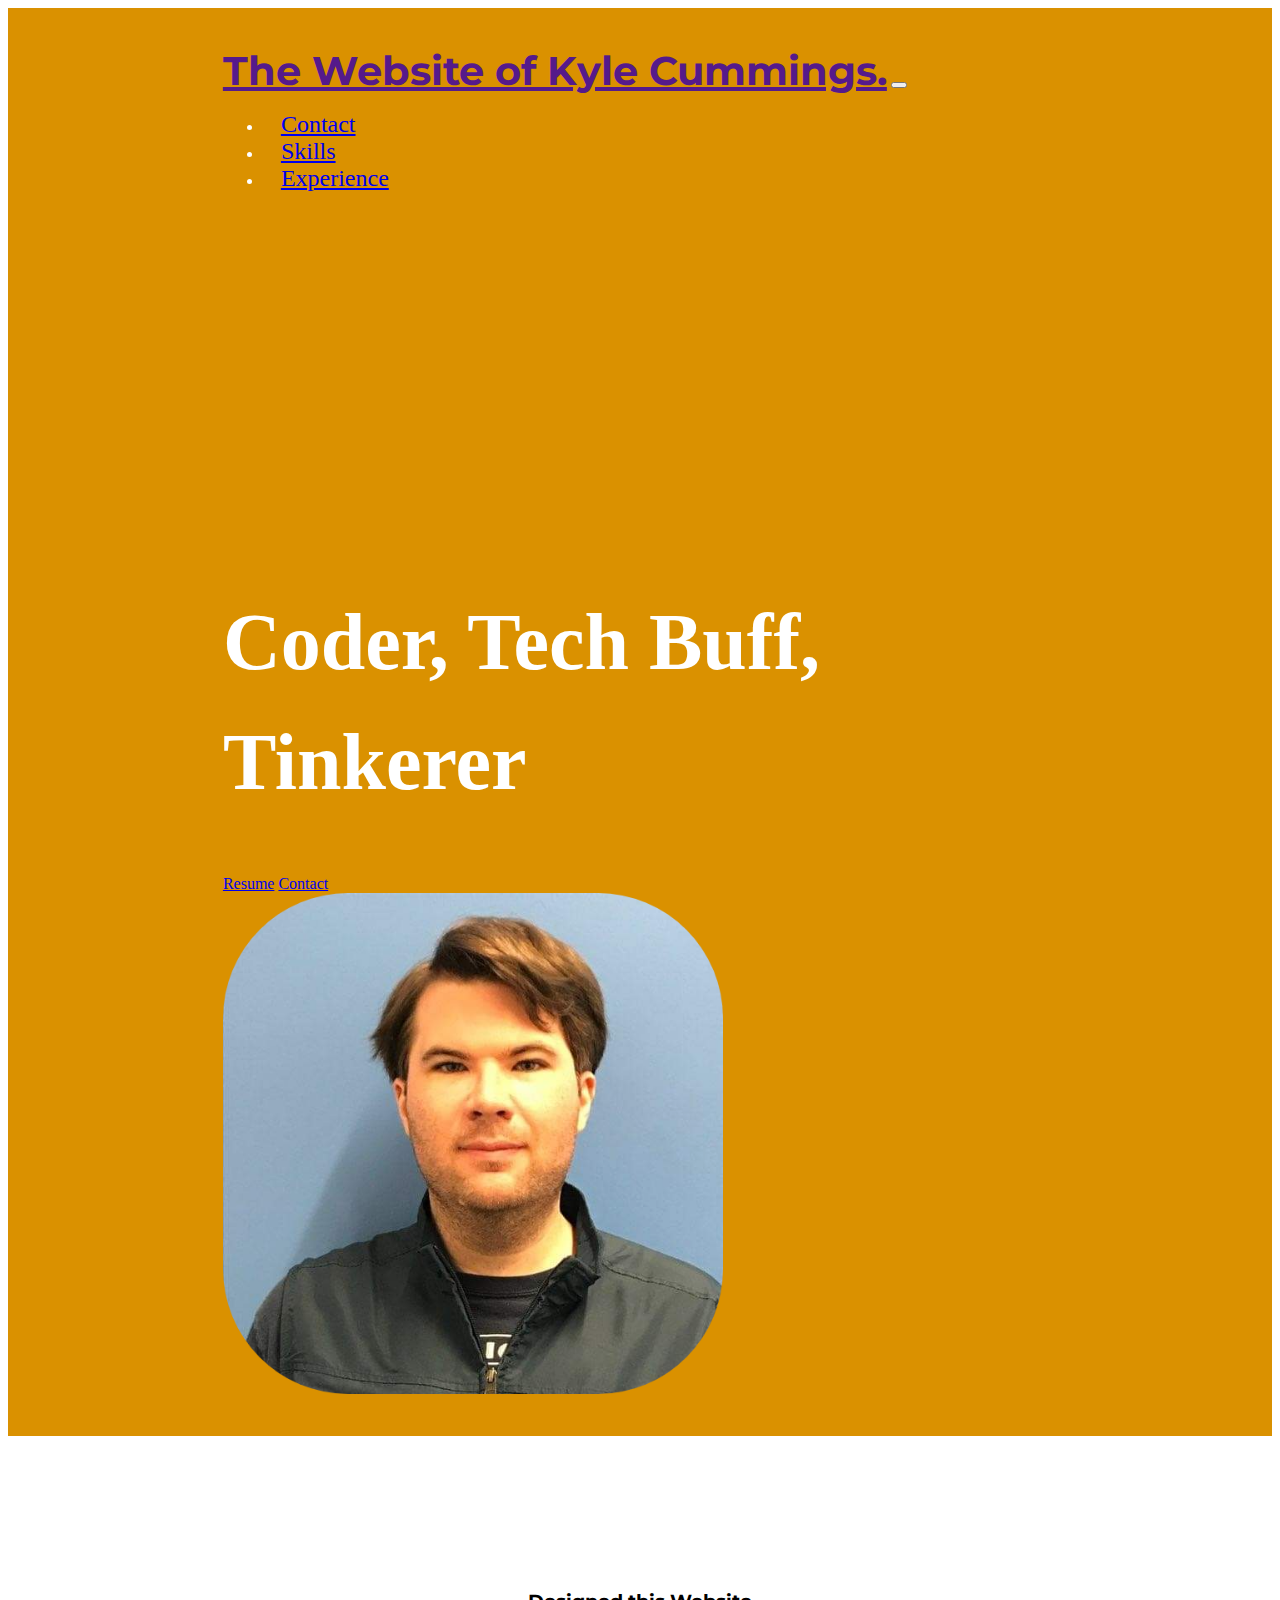
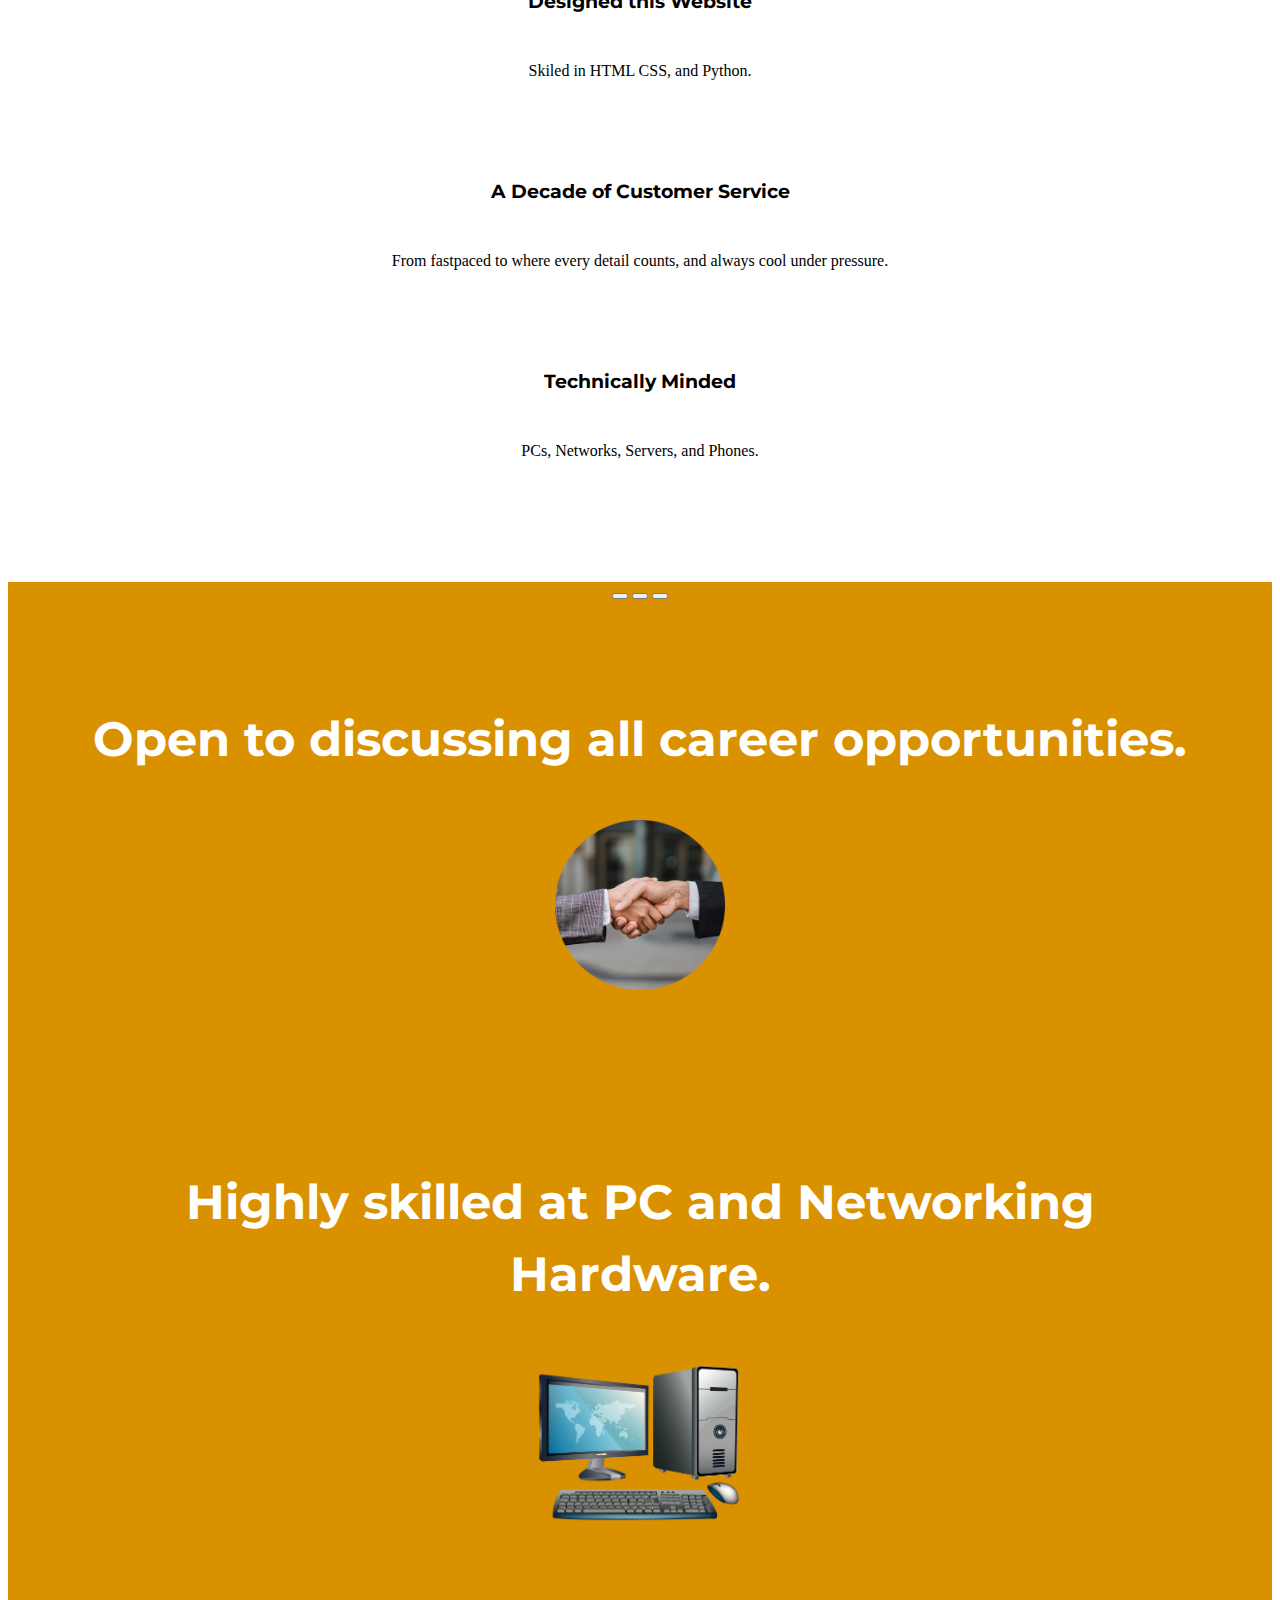
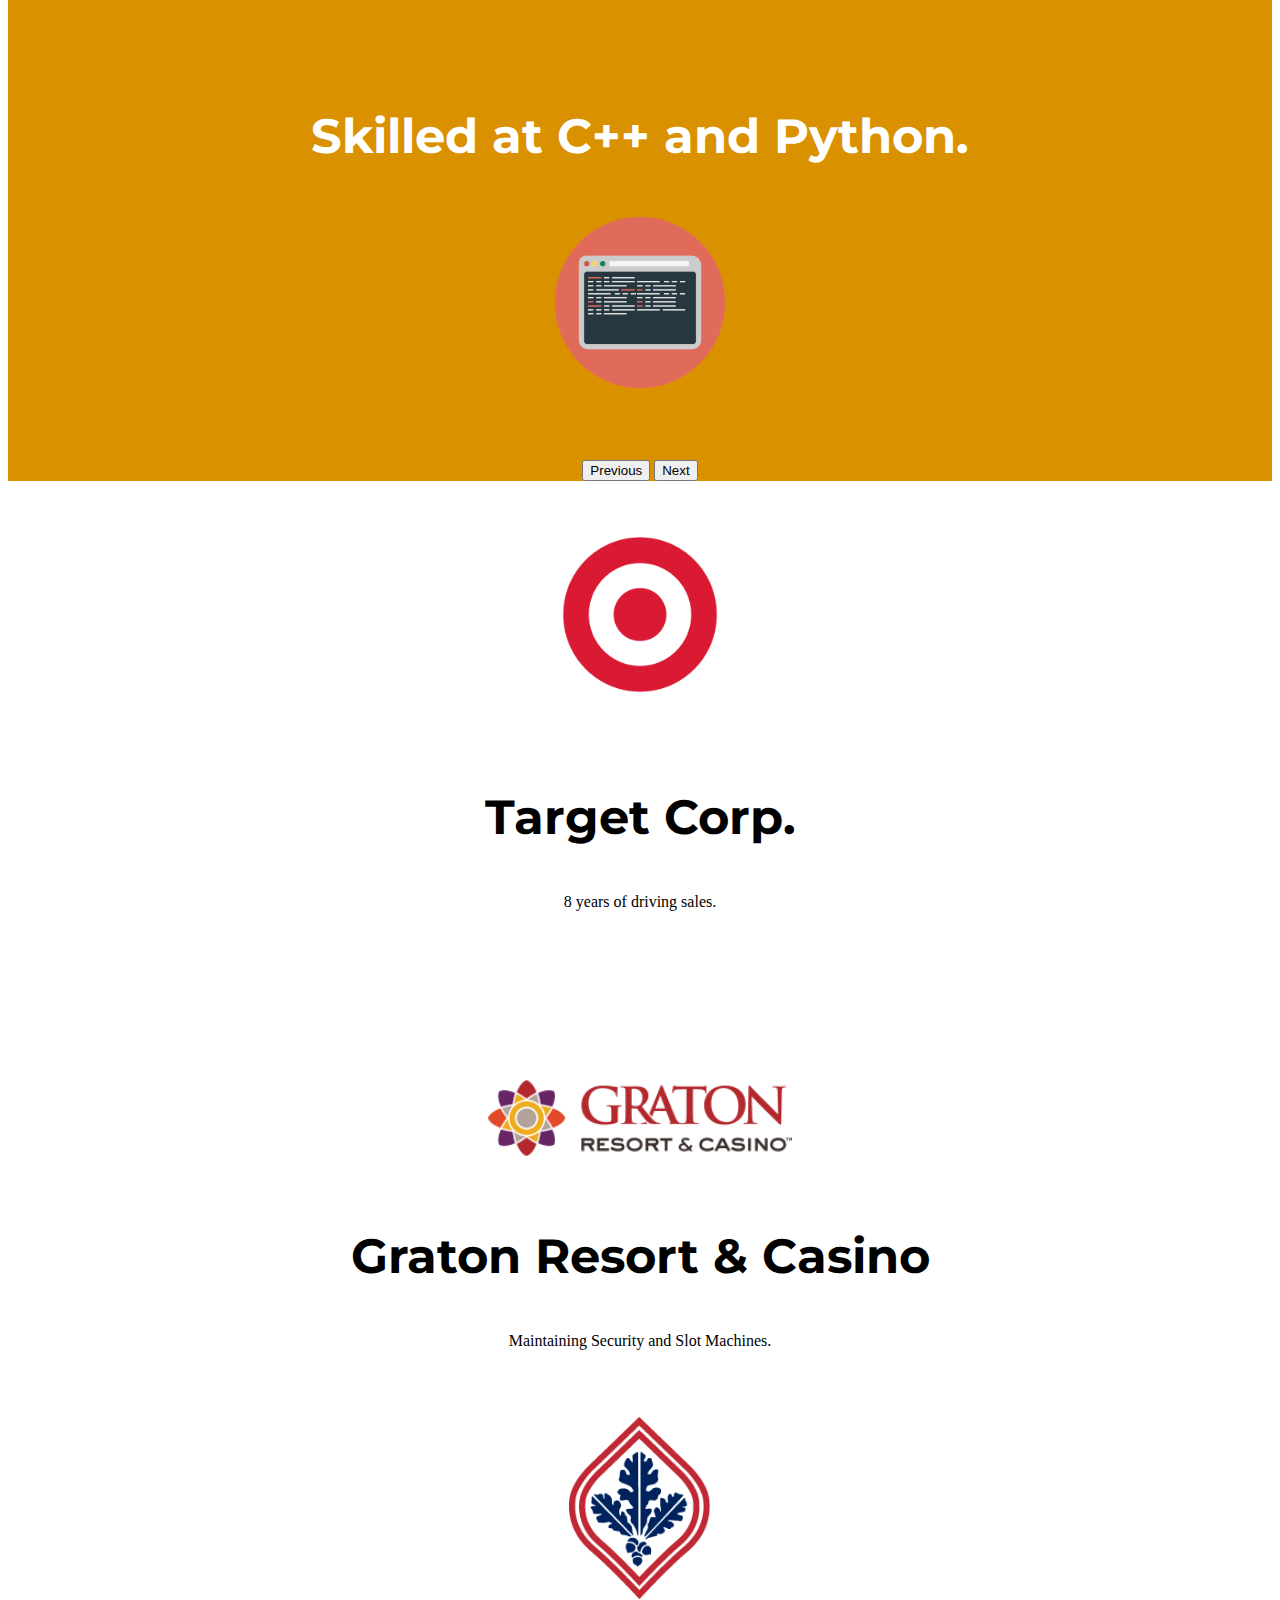
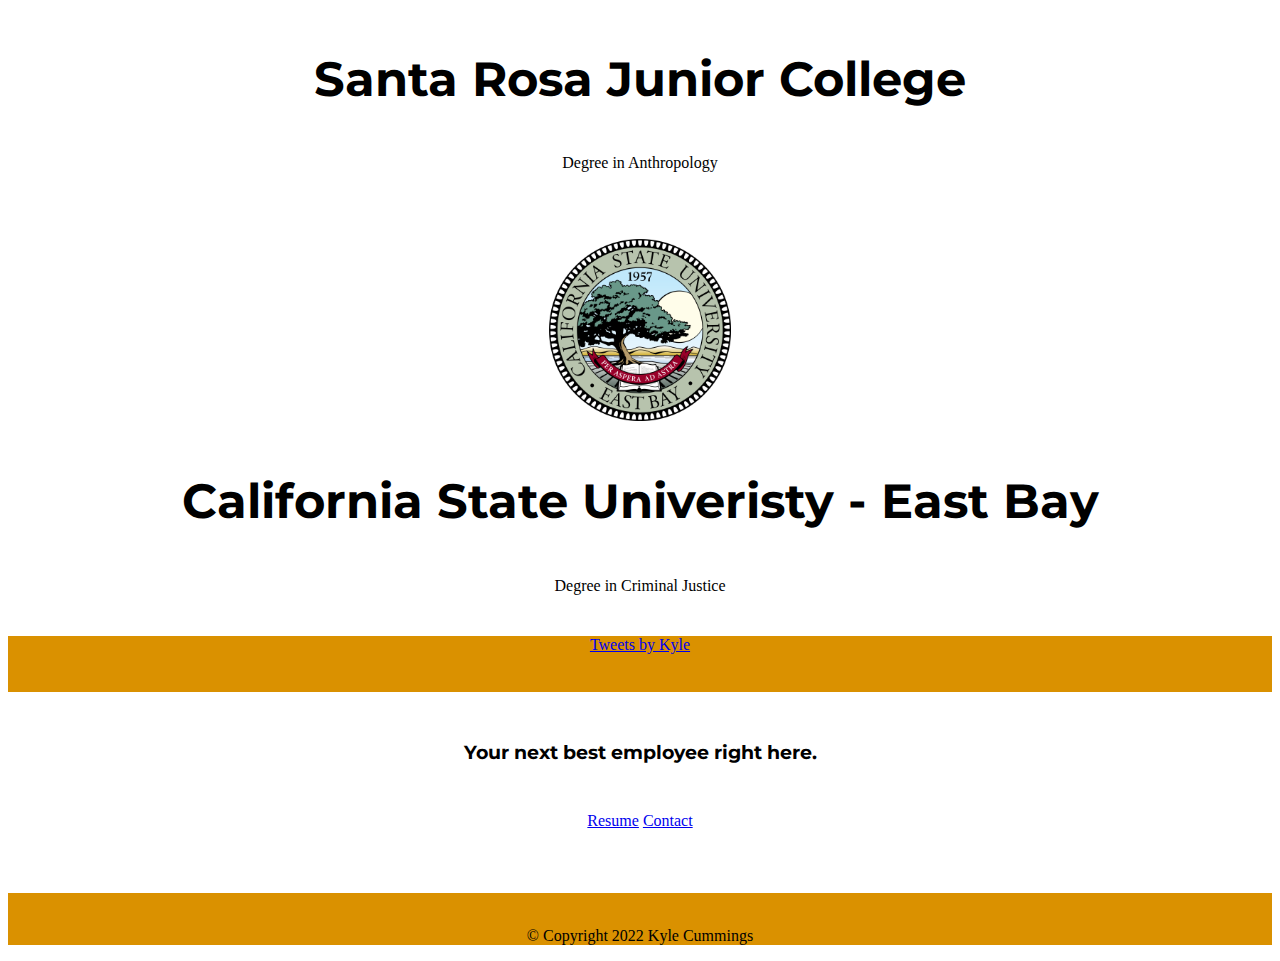
<file: index.html>
<!DOCTYPE html>
<html>

<head>
  <meta charset="utf-8">
  <title>Kyle Cummings</title>
  </title>

  <!-- Google Fonts -->
  <link rel="preconnect" href="https://fonts.googleapis.com">
  <link rel="preconnect" href="https://fonts.gstatic.com" crossorigin>
  <link href="https://fonts.googleapis.com/css2?family=Montserrat:ital,wght@0,100;0,200;0,300;0,400;0,500;0,600;0,700;0,800;0,900;1,100;1,200;1,300;1,400;1,500;1,600;1,700;1,800;1,900&family=Ubuntu:wght@300&display=swap" rel="stylesheet">

  <!-- Fonts -->
  <link rel="stylesheet" href="https://pro.fontawesome.com/releases/v5.10.0/css/all.css" integrity="sha384-AYmEC3Yw5cVb3ZcuHtOA93w35dYTsvhLPVnYs9eStHfGJvOvKxVfELGroGkvsg+p" crossorigin="anonymous" />

  <!-- Bootstrap -->
  <link href="https://cdn.jsdelivr.net/npm/bootstrap@5.1.3/dist/css/bootstrap.min.css" rel="stylesheet" integrity="sha384-1BmE4kWBq78iYhFldvKuhfTAU6auU8tT94WrHftjDbrCEXSU1oBoqyl2QvZ6jIW3" crossorigin="anonymous">
  <link rel="stylesheet" href="css/styles.css">
  <script src="https://cdn.jsdelivr.net/npm/bootstrap@5.1.3/dist/js/bootstrap.bundle.min.js" integrity="sha384-ka7Sk0Gln4gmtz2MlQnikT1wXgYsOg+OMhuP+IlRH9sENBO0LRn5q+8nbTov4+1p" crossorigin="anonymous"></script>

</head>

<body>

  <section class="colored" id="title">
    <div class="container-fluid">

      <!-- Nav Bar -->
      <nav class="navbar navbar-expand-md navbar-dark">

        <a class="navbar-brand" href="">The Website of Kyle Cummings.</a>

        <button class="navbar-toggler" type="button" data-toggle="collapse" data-target="#navbarSupportedContent">
          <span class="navbar-toggler-icon"></span>
        </button>

        <div class="collapse navbar-collapse" id="navbarSupportedContent">

          <ul class="navbar-nav ms-auto">
            <li class="nav-item">
              <a class="nav-link" href="#footer">Contact</a>
            </li>

            <li class="nav-item">
              <a class="nav-link" href="#features">Skills</a>
            </li>

            <li class="nav-item">
              <a class="nav-link" href="#Experience">Experience</a>
            </li>

          </ul>
        </div>
      </nav>

      <!-- Title -->

      <div class="row">

        <div class="col-lg-6">
          <h1 class="big-heading">Coder, Tech Buff, Tinkerer</h1>
          <a href="images/Resume.docx" class="btn btn-dark btn-lg" tabindex="-1" role="button" aria-disabled="true"><i class="fas fa-file-user"></i> Resume</a>
          <a href="mailto:Kyle-at-rts@comcast.net" target="_blank" class="btn btn-light btn-lg" tabindex="-1" role="button" aria-disabled="true"><i class="fas fa-envelope"></i> Contact</a>

        </div>

        <div class="col-lg-6">
          <img class="title-image" src="images/You.png" alt="pie">
        </div>

      </div>
    </div>

  </section>

  <!-- Features -->

  <section id="features">

    <div class="row">

      <div class="feature-box col-lg-4">
        <i class="icon fas fa-browser fa-4x"></i>
        <h3>Designed this Website</h3>
        <p>Skiled in HTML CSS, and Python.</p>
      </div>

      <div class="feature-box col-lg-4">
        <i class="icon fas fa-users fa-4x"></i>
        <h3>A Decade of Customer Service</h3>
        <p>From fastpaced to where every detail counts, and always cool under pressure.</p>
      </div>

      <div class="feature-box col-lg-4">
        <i class="icon fas fa-laptop fa-4x"></i>
        <h3>Technically Minded</h3>
        <p>PCs, Networks, Servers, and Phones. </p>
      </div>

    </div>

  </section>

  <!-- Testimonials -->

  <section class="colored" id="testimonials">

    <div id="carouselExampleIndicators" class="carousel slide" data-bs-ride="carousel">
      <div class="carousel-indicators">
        <button type="button" data-bs-target="#carouselExampleIndicators" data-bs-slide-to="0" class="active" aria-current="true" aria-label="Slide 1"></button>
        <button type="button" data-bs-target="#carouselExampleIndicators" data-bs-slide-to="1" aria-label="Slide 2"></button>
        <button type="button" data-bs-target="#carouselExampleIndicators" data-bs-slide-to="2" aria-label="Slide 3"></button>
      </div>
      <div class="carousel-inner">
        <div class="carousel-item active">
          <h2>Open to discussing all career opportunities.</h2>
          <img class="testimonial-image1" src="images/handshake.png" alt="eatingpie">
        </div>
        <div class="carousel-item">
          <h2 class="testimonial-text">Highly skilled at PC and Networking Hardware.</h2>
          <img class="testimonial-image2" src="images/PC.png" alt="eatingpie">
        </div>
        <div class="carousel-item">
          <h2 class="testimonial-text">Skilled at C++ and Python.</h2>
          <img class="testimonial-image3" src="images/program.png" alt="eatingpie">
        </div>
      </div>
      <button class="carousel-control-prev" type="button" data-bs-target="#carouselExampleIndicators" data-bs-slide="prev">
        <span class="carousel-control-prev-icon" aria-hidden="true"></span>
        <span class="visually-hidden">Previous</span>
      </button>
      <button class="carousel-control-next" type="button" data-bs-target="#carouselExampleIndicators" data-bs-slide="next">
        <span class="carousel-control-next-icon" aria-hidden="true"></span>
        <span class="visually-hidden">Next</span>
      </button>
    </div>

  </section>

  <!-- Press -->

  <section id="Experiance">
    <div class="row">

      <div class="feature-box col-lg-6">
        <img class="press-logo" src="images/target.png" alt="target-logo">
        <h2> Target Corp. </h2>
        <p> 8 years of driving sales. </p>
      </div>

      <div class="feature-box col-lg-6">
        <img class="press-logo1" src="images/casino.png" alt="casino-logo">
        <h2> Graton Resort & Casino</h2>
        <p> Maintaining Security and Slot Machines. </p>
      </div>
    </div>

    <div class="row">

      <div class="feature-box col-lg-6">
        <img class="school-logo1" src="images/leaf.png" alt="target-logo">
        <h2>Santa Rosa Junior College</h2>
        <p> Degree in Anthropology </p>
      </div>

      <div class="feature-box col-lg-6">
        <img class="school-logo2" src="images/EB.png" alt="casino-logo">
        <h2>California State Univeristy - East Bay</h2>
        </p> Degree in Criminal Justice </p>
      </div>
    </div>

  </section>

  <!-- Pricing -->

  <section class="colored" id="Bottom">
    <div>

      <a class="twitter-timeline" data-lang="en" data-width="1500" data-height="700" data-theme="light" href="https://twitter.com/Kamiako1?ref_src=twsrc%5Etfw">Tweets by Kyle</a>
      <script async src="https://platform.twitter.com/widgets.js" charset="utf-8"></script>
    </div>

  </section>

  <!-- Call to Action -->

  <section id="cta">

    <h3>Your next best employee right here.</h3>
      <a href="images/Resume.docx" class="btn btn-dark btn-lg" tabindex="-1" role="button" aria-disabled="true"><i class="fas fa-file-user"></i> Resume</a>
      <a href="mailto:Kyle-at-rts@comcast.net" target="_blank" class="btn btn-dark btn-lg" tabindex="-1" role="button" aria-disabled="true"><i class="fas fa-envelope"></i> Contact</a>

  </section>

  <!-- Footer -->

  <footer id="footer">
    <a href="https://www.facebook.com/kyle.cummings.12" class="icon2 tabindex="-1" role="button" aria-disabled="true"><i class="social-icon fab fa-facebook fa-2x"></i></a>
    <a href="https://www.linkedin.com/in/kcummings3/" class="icon2 tabindex="-1" role="button" aria-disabled="true"><i class="social-icon fab fa-linkedin fa-2x"></i></a>

    <p>© Copyright 2022 Kyle Cummings</p>

  </footer>

</body>

</html>
</file>
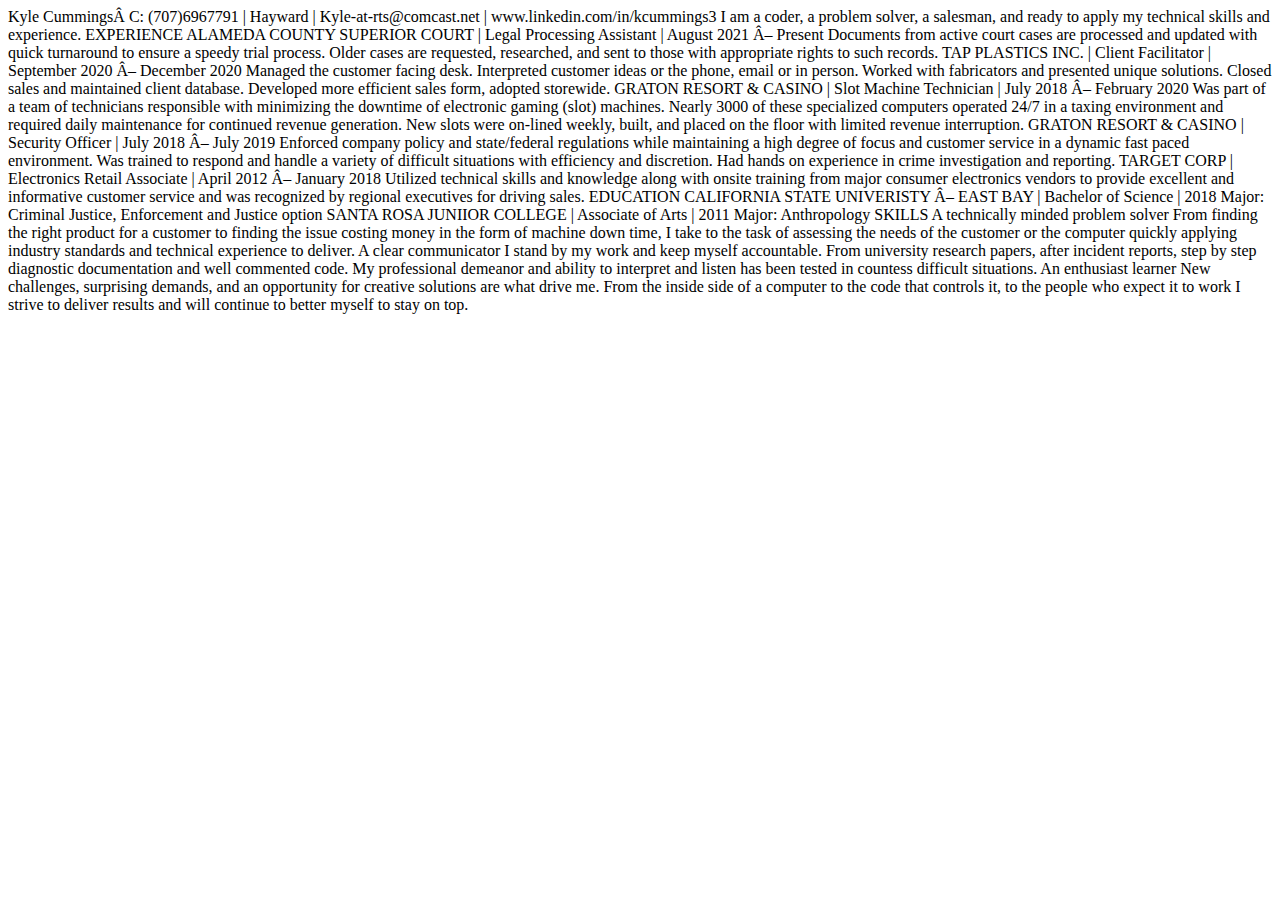
<file: resume.html>
<!DOCTYPE html>
<html lang="en" dir="ltr">
  <head>
    <meta charset="utf-8">
    <title></title>
  </head>
  <body>
    Kyle CummingsÂ

C: (707)6967791 | Hayward | Kyle-at-rts@comcast.net | www.linkedin.com/in/kcummings3

I am a coder, a problem solver, a salesman, and ready to apply my technical skills and experience.

EXPERIENCE

ALAMEDA COUNTY SUPERIOR COURT | Legal Processing Assistant | August 2021 Â– Present

Documents from active court cases are processed and updated with quick turnaround to ensure a speedy trial process. Older cases are requested, researched, and sent to those with appropriate rights to such records.



TAP PLASTICS INC. | Client Facilitator | September 2020 Â– December 2020

Managed the customer facing desk. Interpreted customer ideas or the phone, email or in person. Worked with fabricators and presented unique solutions. Closed sales and maintained client database. Developed more efficient sales form, adopted storewide.



GRATON RESORT & CASINO | Slot Machine Technician | July 2018 Â– February 2020

Was part of a team of technicians responsible with minimizing the downtime of electronic gaming (slot) machines. Nearly 3000 of these specialized computers operated 24/7 in a taxing environment and required daily maintenance for continued revenue generation. New slots were on-lined weekly, built, and placed on the floor with limited revenue interruption.



GRATON RESORT & CASINO | Security Officer | July 2018 Â– July 2019

Enforced company policy and state/federal regulations while maintaining a high degree of focus and customer service in a dynamic fast paced environment. Was trained to respond and handle a variety of difficult situations with efficiency and discretion. Had hands on experience in crime investigation and reporting.


TARGET CORP | Electronics Retail Associate | April 2012 Â– January 2018

Utilized technical skills and knowledge along with onsite training from major consumer electronics vendors to provide excellent and informative customer service and was recognized by regional executives for driving sales.


EDUCATION

CALIFORNIA STATE UNIVERISTY Â– EAST BAY | Bachelor of Science | 2018

Major: Criminal Justice, Enforcement and Justice option


SANTA ROSA JUNIIOR COLLEGE | Associate of Arts | 2011

Major: Anthropology



SKILLS

A technically minded problem solver

From finding the right product for a customer to finding the issue costing money in the form of machine down time, I take to the task of assessing the needs of the customer or the computer quickly applying industry standards and technical experience to deliver.



A clear communicator

I stand by my work and keep myself accountable. From university research papers, after incident reports, step by step diagnostic documentation and well commented code. My professional demeanor and ability to interpret and listen has been tested in countess difficult situations.



An enthusiast learner

New challenges, surprising demands, and an opportunity for creative solutions are what drive me. From the inside side of a computer to the code that controls it, to the people who expect it to work I strive to deliver results and will continue to better myself to stay on top.
  </body>
</html>
</file>
<file: css/styles.css>
body {
  font-family: "Montserrat-thick";
  text-align: center;
}

#title {

  color: #fff;
  text-align: left;
}

#title {
  padding: 3% 17%;
}

h1, h2, h3, h4, h5, h6 {
  font-family: "Montserrat";
  font-weight: bold;
}

h2 {
  font-size: 3rem;
  line-height: 1.5;
  font-weight: bold;
}

h3 {
  padding: 30px;
}


/* Headings */

.big-heading {
  font-family: "Montserrat-thick";
  font-size: 5rem;
  line-height: 1.5;
}

/* Sections */

.colored {
  background-color: #DA9100;
}

/* Navigation Bar */
.navbar {
  padding: 0 0 20rem;
}

.navbar-brand {
  font-family: "Montserrat";
  font-size: 2.5rem;
  font-weight: bold;
}

.nav-item {
  padding: 0 18px;
}

.nav-link {
  font-size: 1.5rem;
  font-family: "Montserrat-light";
}

/* Download Buttons */
.download-button {
  margin: 5% 3% 5% 0;
}

.download-button1 {
  margin: 2% 2% 2% 0;
}

/* Title Image */
.title-image {
  width: 60%;
  right: 50%;
}

/* Feastures */
#features {
  padding: 7% 15%;
  background-color: #fff;
}

.feature-box {
  padding: 2%;
}

.icon {
  color: #DA9100;
  margin-bottom: 2rem;
}

.icon2 {
  color: #fff;
}

.icon:hover {
  color: #8E7545;
}

/* Testimonial */
#Experiance {
  text-align: center;
}

#testimonials {
  color: #FFF;
}

.testimonial-image1 {
  width: 15%;
  margin: 5px;
}

.testimonial-image2 {
  width: 18.7%;
  margin: 5px;
}

.testimonial-image3 {
  width: 15%;
  margin: 5px;
}

.press-logo {
  width: 17%;
  margin: 5px 5px 20px;
}

.press-logo1 {
  width: 25%;
  margin: 5px 5px 20px;
  padding-top: 95px;
}

.school-logo2 {
  width: 15%;
}

.school-logo1 {
  width: 15%;
}

.carousel-item {
  padding: 5% 5%;
}

.twitter-timeline.twitter-timeline-rendered {
  padding: 50px !important;
  margin-top: 35px !important;
  width: 50% !important;
  font-family: "Montserrat" !important;
  font-weight: bold !important;
}

.SandboxRoot {
  font-family: "Montserrat" !important;
  font-size: 2.5rem;
  font-weight: bold;
}

#Bottom {
  padding-bottom: 3%;
  color: #FFF;
}

/* CTA Section */
#cta {
  padding-bottom: 5%;
}

#footer {
  padding-bottom: 3% 3%;
background-color: #DA9100;

}

.social-icon {
  margin: 20px 10px;
}

@media (max-width: 1028px) {
  #title {
  }

  .title-image {
    position: static;
  }
}
</file>
